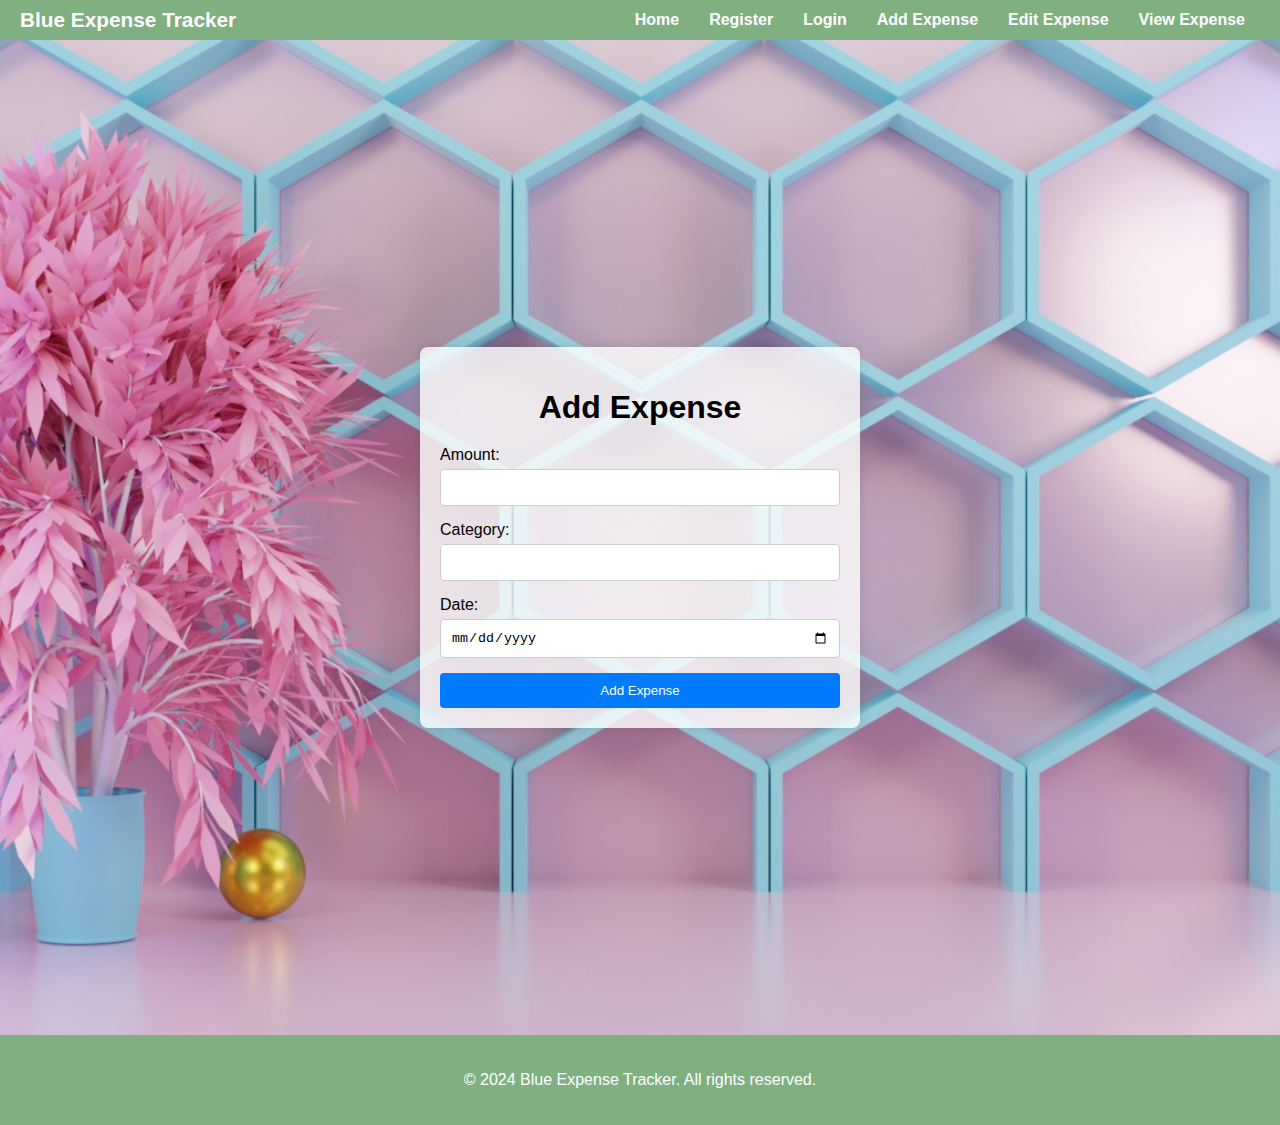
<file: add_expense.html>
<!DOCTYPE html>
<html lang="en">
<head>
    <meta charset="UTF-8">
    <meta name="viewport" content="width=device-width, initial-scale=1.0">
    <title>Add Expense - Expense Tracker</title>
    <link rel="stylesheet" href="css/add_expense.css">
    <link rel="stylesheet" href="css/index.css" type="text/css">
</head>
<body>
    <header>
        <div class="brand">Blue Expense Tracker</div>
        <nav>
            <div class="menu-toggle">
                <div></div>
                <div></div>
                <div></div>
            </div>
            <ul>
                <li><a href="index.html">Home</a></li>
                <li><a href="register.html">Register</a></li>
                <li><a href="login.html">Login</a></li>
                <li><a href="add_expense.html">Add Expense</a></li>
                <li><a href="edit_expense.html">Edit Expense</a></li>
                <li><a href="view_expense.html">View Expense</a></li>
            </ul>
        </nav>
    </header>
    <main class="add_expense-page">
        <div class="add_expense-hero">
            <div class="add_expense-form-container">
                <h1>Add Expense</h1>
                <form action="#" method="post">
                    <div class="form-group">
                        <label for="amount">Amount:</label>
                        <input type="number" id="amount" name="amount" required>
                    </div>
                    <div class="form-group">
                        <label for="category">Category:</label>
                        <input type="text" id="category" name="category" required>
                    </div>
                    <div class="form-group">
                        <label for="date">Date:</label>
                        <input type="date" id="date" name="date" required>
                    </div>
                    <div>
                        <button type="submit">Add Expense</button>
                    </div>
                </form>
            </div>
        </div>
    </main>
    <footer>
        <p>&copy; 2024 Blue Expense Tracker. All rights reserved.</p>
    </footer>
    <script>
        document.querySelector('.menu-toggle').addEventListener('click', () => {
            document.querySelector('nav ul').classList.toggle('active');
        });
    </script>
</body>
</html>
</file>
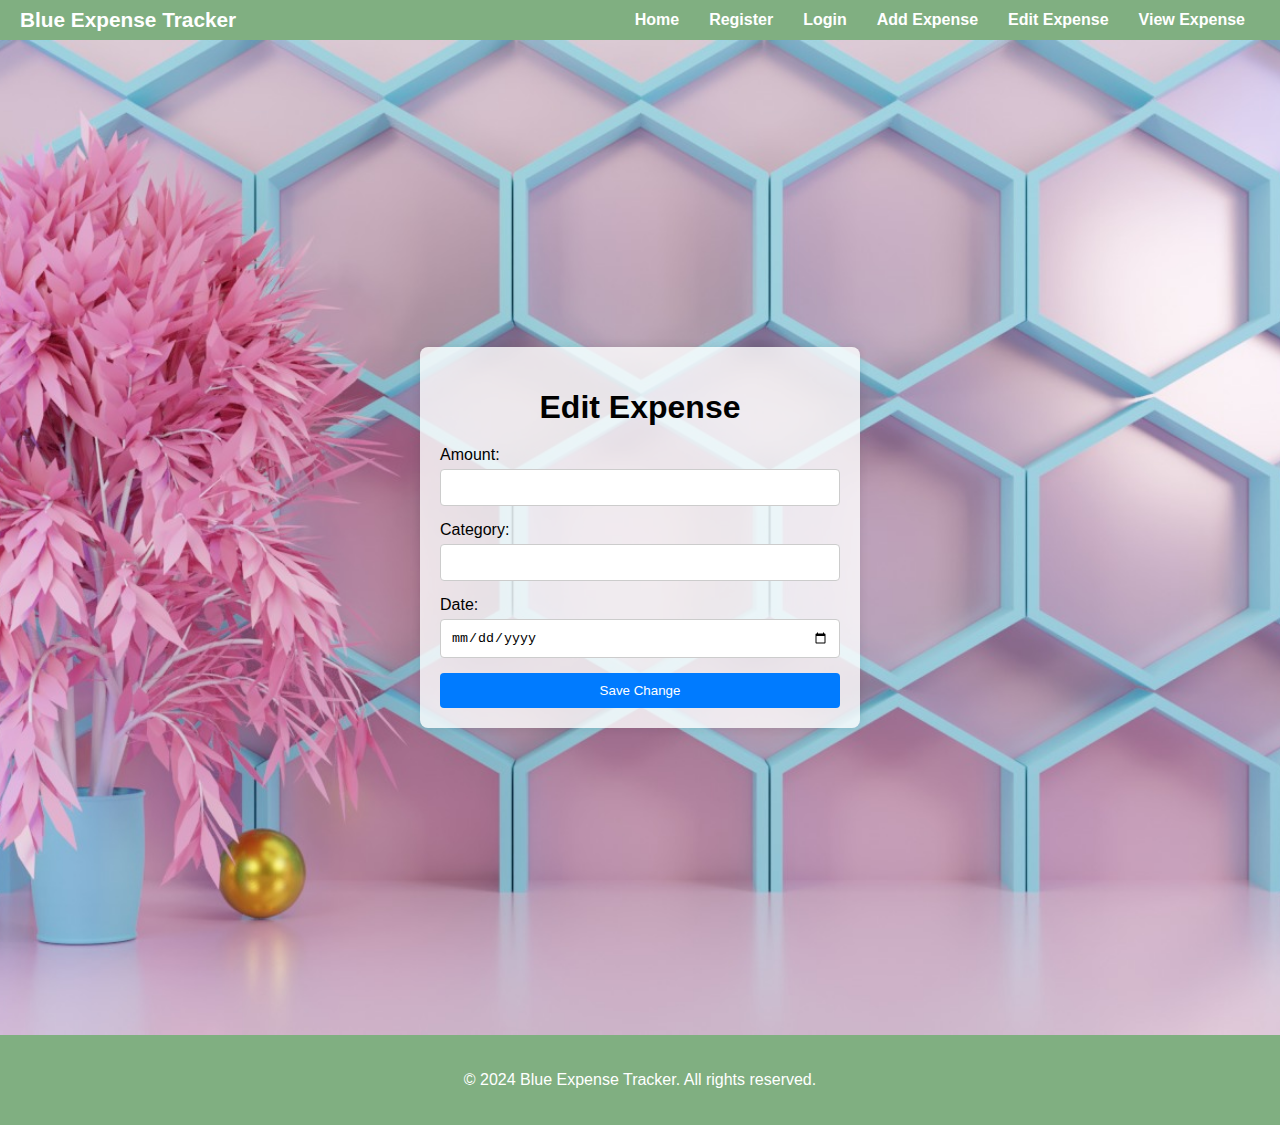
<file: edit_expense.html>
<!DOCTYPE html>
<html lang="en">
<head>
    <meta charset="UTF-8">
    <meta name="viewport" content="width=device-width, initial-scale=1.0">
    <title>Add Expense - Expense Tracker</title>
    <link rel="stylesheet" href="css/add_expense.css">
    <link rel="stylesheet" href="css/index.css" type="text/css">
</head>
<body>
    <header>
        <div class="brand">Blue Expense Tracker</div>
        <nav>
            <div class="menu-toggle">
                <div></div>
                <div></div>
                <div></div>
            </div>
            <ul>
                <li><a href="index.html">Home</a></li>
                <li><a href="#active">Register</a></li>
                <li><a href="login.html">Login</a></li>
                <li><a href="add_expense.html">Add Expense</a></li>
                <li><a href="edit_expense.html">Edit Expense</a></li>
                <li><a href="view_expense.html">View Expense</a></li>
            </ul>
        </nav>
    </header>
    <main class="edit_expense-page">
        <div class="edit_expense-hero">
            <div class="edit_expense-form-container">
                <h1>Edit Expense</h1>
                <form action="#" method="post">
                    <div class="form-group">
                        <label for="amount">Amount:</label>
                        <input type="number" id="amount" name="amount" required>
                    </div>
                    <div class="form-group">
                        <label for="category">Category:</label>
                        <input type="text" id="category" name="category" required>
                    </div>
                    <div class="form-group">
                        <label for="date">Date:</label>
                        <input type="date" id="date" name="date" required>
                    </div>
                    <div>
                        <button type="submit">Save Change</button>
                    </div>
                </form>
            </div>
        </div>
    </main>
    <footer>
        <p>&copy; 2024 Blue Expense Tracker. All rights reserved.</p>
    </footer>
    <script>
        document.querySelector('.menu-toggle').addEventListener('click', () => {
            document.querySelector('nav ul').classList.toggle('active');
        });
    </script>
</body>
</html>
</file>
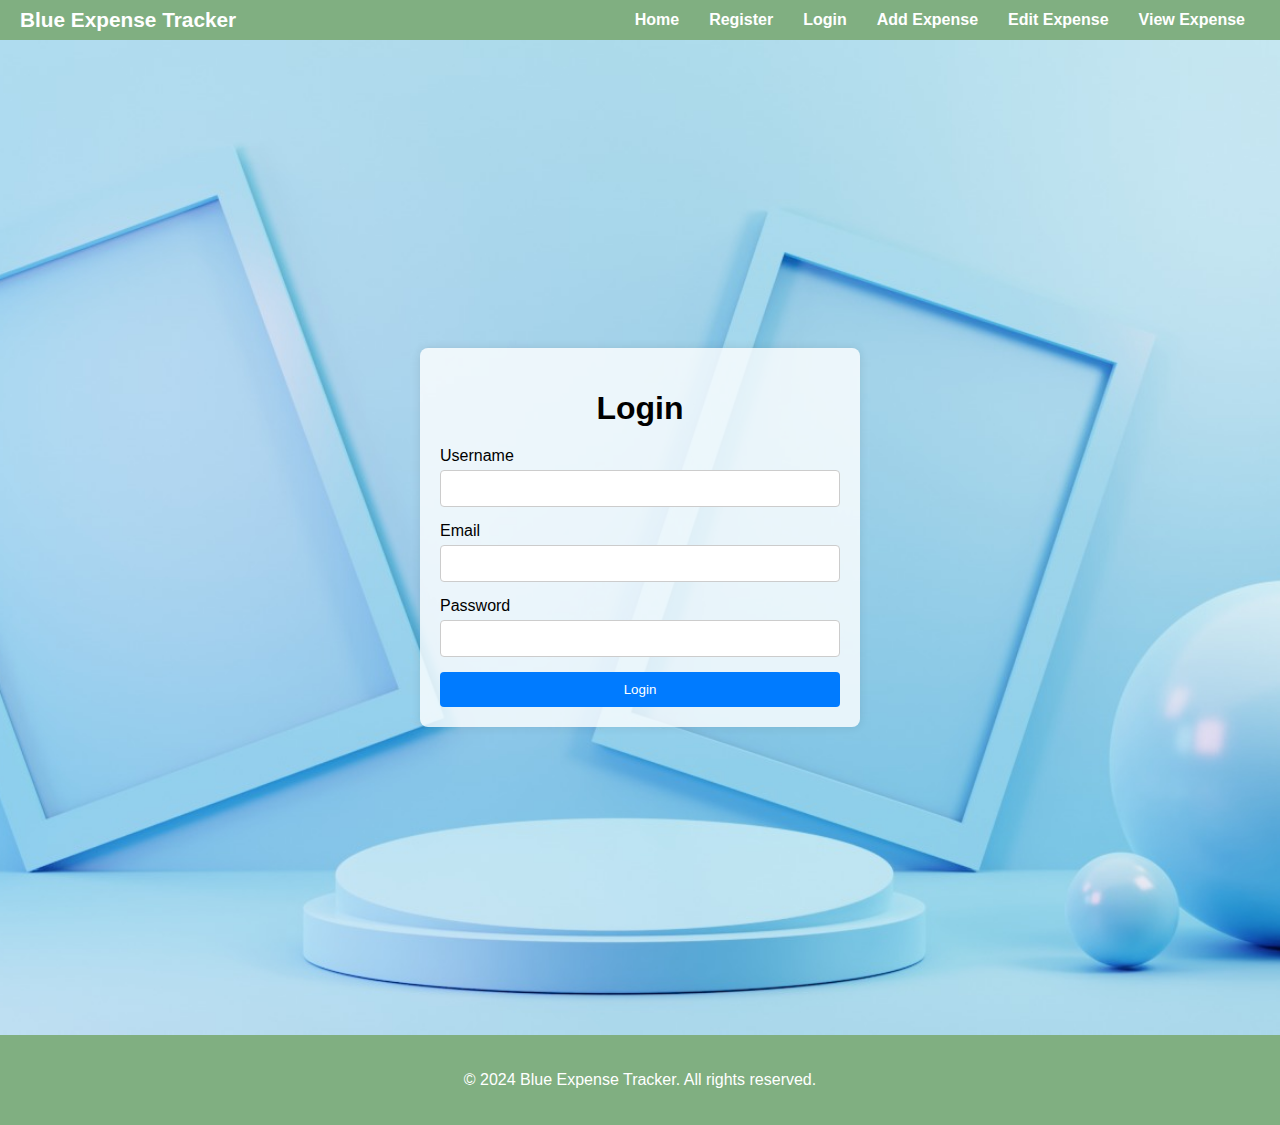
<file: login.html>
<!DOCTYPE html>
<html lang="en">
<head>
    <meta charset="UTF-8">
    <meta name="viewport" content="width=device-width, initial-scale=1.0">
    <title>Login - Blue Expense Tracker</title>
    <link rel="stylesheet" href="css/login.css">
    <link rel="stylesheet" href="css/index.css" type="text/css">
</head>
<body>
    <header>
        <div class="brand">Blue Expense Tracker</div>
        <nav>
            <div class="menu-toggle">
                <div></div>
                <div></div>
                <div></div>
            </div>
            <ul>
                <li><a href="index.html">Home</a></li>
                <li><a href="register.html">Register</a></li>
                <li><a href="#active">Login</a></li>
                <li><a href="add_expense.html">Add Expense</a></li>
                <li><a href="edit_expense.html">Edit Expense</a></li>
                <li><a href="view_expense.html">View Expense</a></li>
            </ul>
        </nav>
    </header>
    <main class="login-page">
        <div class="login-hero">
            <div class="login-form-container">
                <h1>Login</h1>
                <form>
                    <div class="form-group">
                        <label for="username">Username</label>
                        <input type="text" id="username" name="username" required>
                    </div>
                    <div class="form-group">
                        <label for="email">Email</label>
                        <input type="email" id="email" name="email" required>
                    </div>
                    <div class="form-group">
                        <label for="password">Password</label>
                        <input type="password" id="password" name="password" required>
                    </div>
                    <button type="submit">Login</button>
                </form>
            </div>
        </div>
    </main>
    <footer>
        <p>&copy; 2024 Blue Expense Tracker. All rights reserved.</p>
    </footer>
    <script>
        document.querySelector('.menu-toggle').addEventListener('click', () => {
            document.querySelector('nav ul').classList.toggle('active');
        });
    </script>
</body>
</html>
</file>
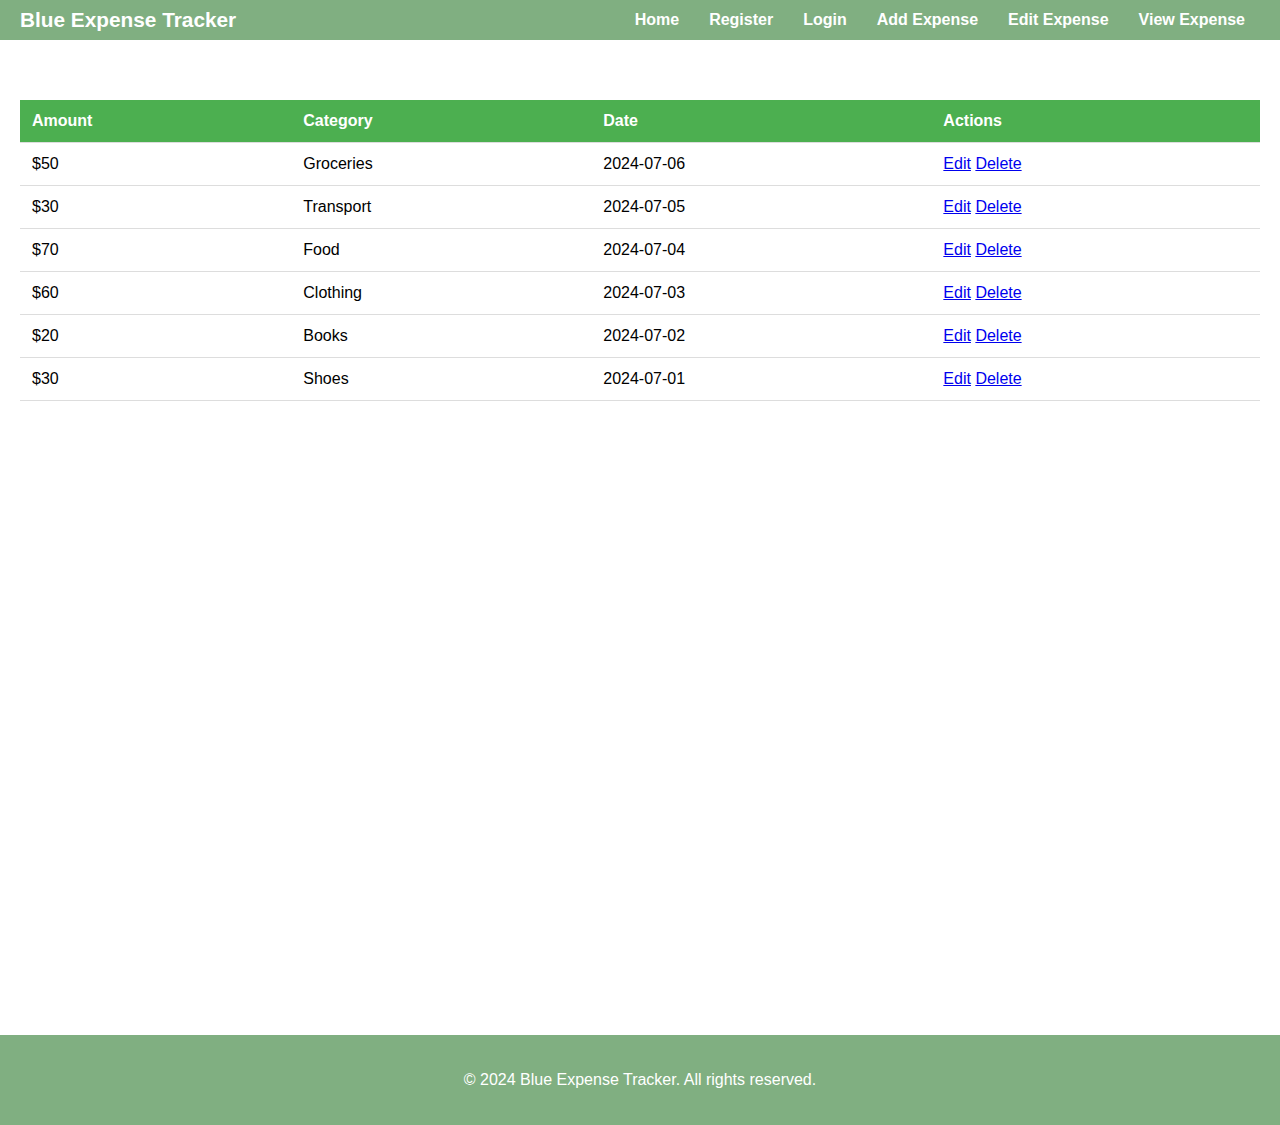
<file: view_expense.html>
<!DOCTYPE html>
<html lang="en">
<head>
    <meta charset="UTF-8">
    <meta name="viewport" content="width=device-width, initial-scale=1.0">
    <title>View Expense - Expense Tracker</title>
    <link rel="stylesheet" href="css/view_expense.css">
    <link rel="stylesheet" href="css/index.css" type="text/css">
</head>
<body>
    <header>
        <div class="brand">Blue Expense Tracker</div>
        <nav>
            <div class="menu-toggle">
                <div></div>
                <div></div>
                <div></div>
            </div>
            <ul>
                <li><a href="index.html">Home</a></li>
                <li><a href="register.html">Register</a></li>
                <li><a href="login.html">Login</a></li>
                <li><a href="add_expense.html">Add Expense</a></li>
                <li><a href="edit_expense.html">Edit Expense</a></li>
                <li><a href="view_expense.html">View Expense</a></li>
            </ul>
        </nav>
    </header>
    <main>
        <section>
            <table>
                <thead>
                    <tr>
                        <th>Amount</th>
                        <th>Category</th>
                        <th>Date</th>
                        <th>Actions</th>
                    </tr>
                </thead>
                <tbody>
                    <tr>
                        <td>$50</td>
                        <td>Groceries</td>
                        <td>2024-07-06</td>
                        <td>
                            <a href="edit_expense.html">Edit</a>
                            <a href="#">Delete</a>
                        </td>
                    </tr>
                    <tr>
                        <td>$30</td>
                        <td>Transport</td>
                        <td>2024-07-05</td>
                        <td>
                            <a href="edit_expense.html">Edit</a>
                            <a href="#">Delete</a>
                        </td>
                    </tr>
                    <tr>
                        <td>$70</td>
                        <td>Food</td>
                        <td>2024-07-04</td>
                        <td>
                            <a href="edit_expense.html">Edit</a>
                            <a href="#">Delete</a>
                        </td>
                    </tr>
                    <tr>
                        <td>$60</td>
                        <td>Clothing</td>
                        <td>2024-07-03</td>
                        <td>
                            <a href="edit_expense.html">Edit</a>
                            <a href="#">Delete</a>
                        </td>
                    </tr>
                    <tr>
                        <td>$20</td>
                        <td>Books</td>
                        <td>2024-07-02</td>
                        <td>
                            <a href="edit_expense.html">Edit</a>
                            <a href="#">Delete</a>
                        </td>
                    </tr>
                    <tr>
                        <td>$30</td>
                        <td>Shoes</td>
                        <td>2024-07-01</td>
                        <td>
                            <a href="edit_expense.html">Edit</a>
                            <a href="#">Delete</a>
                        </td>
                    </tr>
                </tbody>
            </table>
        </section>
    </main>    
    <footer>
        <p>&copy; 2024 Blue Expense Tracker. All rights reserved.</p>
    </footer>
    <script>
        document.querySelector('.menu-toggle').addEventListener('click', () => {
            document.querySelector('nav ul').classList.toggle('active');
        });
    </script>
</body>
</html>
</file>
<file: css/add_expense.css>
html, body {
    height: 100%;
    margin: 0;
    padding: 0;
    font-family: sans-serif;
    overflow-x: hidden;
}

main.edit_expense-page,
main.add_expense-page {
    display: flex;
    justify-content: center;
    align-items: center;
    background-size: cover;
    min-height: 100vh;
}

.edit_expense-hero,
.add_expense-hero {
    width: 100%;
    height: 100%;
    background: url('../images/expense.jpg') no-repeat center center/cover;
    display: flex;
    justify-content: center;
    align-items: center;
    padding: 20px;
    box-sizing: border-box;
    margin-bottom: -80px;
}

.edit_expense-form-container,
.add_expense-form-container {
    background: rgba(255, 255, 255, 0.8);
    padding: 20px;
    border-radius: 8px;
    box-shadow: 0 0 10px rgba(0, 0, 0, 0.1);
    max-width: 400px;
    width: 100%;
}

.edit_expense-form-container h1,
.add_expense-form-container h1 {
    margin-bottom: 20px;
    text-align: center;
}

.form-group {
    margin-bottom: 15px;
}

.form-group label {
    display: block;
    margin-bottom: 5px;
}

.form-group input[type="text"],
.form-group input[type="number"],
.form-group input[type="date"] {
    width: 100%;
    padding: 10px;
    border: 1px solid #ccc;
    border-radius: 4px;
    box-sizing: border-box;
}

.form-group input[type="checkbox"] {
    margin-right: 10px;
}

button[type="submit"] {
    width: 100%;
    padding: 10px;
    background-color: #007BFF;
    color: white;
    border: none;
    border-radius: 4px;
    cursor: pointer;
}

button[type="submit"]:hover {
    background-color: #0056b3;
}

/* Media Queries for Responsiveness */
@media (max-width: 768px) {
    .edit_expense-form-container,
    .add_expense-form-container {
        padding: 15px;
    }
}

@media (max-width: 480px) {
    .edit_expense-form-container,
    .add_expense-form-container {
        padding: 10px;
    }
    
    .form-group input[type="text"],
    .form-group input[type="number"],
    .form-group input[type="date"] {
        padding: 8px;
    }

    button[type="submit"] {
        padding: 8px;
    }
}
</file>
<file: css/index.css>
body {
    height: 125vh;
    margin: 0;
    padding: 0;
    background-size: cover;
    font-family: sans-serif;
    display: flex;
    flex-direction: column;
    min-height: 100vh;
}

header {
    background-color: #80AF81;
    position: fixed;
    left: 0;
    right: 0;
    top: 0;
    height: 40px;
    display: flex;
    align-items: center;
    box-shadow: 0 0 25px 9 black;
    justify-content: space-between;
    padding: 0 20px;
    z-index: 1000;
}
.brand {
    color: white;
    font-weight: bold;
    font-size: 1.3em;
}
nav {
    display: flex;
    align-items: center;
}
nav ul {
    display: flex;
    list-style: none;
    padding: 0;
    margin: 0;
}
nav ul li {
    margin: 0 10px;
}
nav ul li a {
    color: rgb(255, 255, 255);
    font-weight: bold;
    text-decoration: none;
    padding: 5px;
}
.menu-toggle {
    display: none;
    flex-direction: column;
    cursor: pointer;
}
.menu-toggle div {
    width: 25px;
    height: 3px;
    background-color: white;
    margin: 4px 0;
}
/* Hero section */
.hero {
    position: relative;
    width: 100%;
    height: calc(100vh - 40px); /* Adjusting for the navbar height */
    display: flex;
    justify-content: center;
    align-items: center;
    margin: 0;
}
.hero::before {
    content: "";
    position: absolute;
    top: 40px;
    left: 0;
    width: 100%;
    height: 100%;
    background: url(images/mountain.jpg);
    background-repeat: no-repeat;
    background-size: cover;
    background-position: center center;
    filter: brightness(60%);
}
.hero-content {
    position: relative; 
    font-family: "Monserrat", sans-serif;
    color: white;
    text-align: center;
    margin: 0.625rem;
}
.hero-title {
    font-size: 3rem;
    font-weight: 600;
    margin-bottom: 0;
}
.hero-subtitle {
    font-size: 2rem;
    font-weight: 200;
    margin-top: 1rem;
}
.hero-content button {
    padding: 10px;
    margin: 10px auto;
    border: none;
    border-radius: 5px;
    background-color: #508D4E;
    color: white;
    font-weight: bold;
    cursor: pointer;
    box-sizing: border-box;
}
.hero-content button:hover {
    background-color: #406d3d;
}
.bordered-text {
    display: inline-block;
    border: 1px solid black;
    padding: 5px;
    color: #FCDC94;
}

main {
    flex: 1;
}

/* Footer section */
footer {
    background-color: #80AF81;
    margin-top: 40px;
    color: white;
    text-align: center;
    padding: 20px 0;
    width: 100%;
}

.footer-content {
    display: flex;
    flex-direction: column;
    align-items: center;
    flex-wrap: wrap;
    padding: 20px;
}

.social-media {
    margin-bottom: 20px;
}

.social-media a {
    margin: 0 10px;
}

.social-media img {
    width: 30px;
    height: 30px;
}

.contact-form {
    width: 80%;
    max-width: 500px;
}

.contact-form h3 {
    margin-bottom: 10px;
}

.contact-form form {
    display: flex;
    flex-direction: column;
}

.contact-form input,
.contact-form textarea {
    width: calc(100% - 20px);
    padding: 10px;
    margin: 5px auto;
    border: none;
    border-radius: 5px;
    box-sizing: border-box;
}

.contact-form button {
    width: calc(100% - 20px);
    padding: 10px;
    margin: 10px auto;
    border: none;
    border-radius: 5px;
    background-color: #508D4E;
    color: white;
    font-weight: bold;
    cursor: pointer;
    box-sizing: border-box;
}

.contact-form button:hover {
    background-color: #406d3d;
}

@media (max-width: 768px) {
    nav ul {
        position: fixed;
        top: -120%;
        right: 0;
        background-color: #508D4E;
        width: 100%;
        height: 100vh;
        box-shadow: -2px 0 5px rgba(0,0,0,0.5);
        padding-top: 20px;
        flex-direction: column;
        transition: top 0.5s ease-in-out;
    }
    nav ul li {
        margin: 20px 0;
        text-align: center;
    }
    nav ul.active {
        top: 40px;
    }
    .menu-toggle {
        display: flex;
    }
    .footer-content {
        flex-direction: column;
        align-items: center;
    }
    
    .social-media {
        margin-bottom: 10px;
    }
    
    .social-media img {
        width: 25px;
        height: 25px;
    }
    
    .contact-form {
        width: 90%;
    }
}

/* Styles for view_expense.html 
td a {
    text-decoration: none;
    color: #333;
    padding: 5px 10px;
    border: 1px solid #333;
    transition: background-color 0.3s ease;
}

td a:hover {
    background-color: #333;
    color: #fff;
}

/* Responsive design
@media only screen and (max-width: 600px) {
    body {
        padding: 0 10px;
    }

    nav ul {
        flex-direction: column;
        align-items: center;
    }

    form input {
        width: calc(100% - 16px);
        Adjust for padding */
    }
}
/*
@media only screen and (max-width: 400px) {
    form input {
        width: calc(100% - 12px);
        /* Further adjustment for padding */
    }
}
</file>
<file: css/login.css>
html, body {
    height: 100%;
    margin: 0;
    padding: 0;
    font-family: sans-serif;
    overflow-x: hidden;
}

main.login-page {
    display: flex;
    justify-content: center;
    align-items: center;
    background-size: cover;
    min-height: 100vh;
}

.login-hero {
    width: 100%;
    height: 100%;
    background: url('../images/register.jpg') no-repeat center center/cover;
    display: flex;
    justify-content: center;
    align-items: center;
    padding: 20px;
    box-sizing: border-box;
    margin-bottom: -80px;
}

.login-form-container {
    background: rgba(255, 255, 255, 0.8);
    padding: 20px;
    border-radius: 8px;
    box-shadow: 0 0 10px rgba(0, 0, 0, 0.1);
    max-width: 400px;
    width: 100%;
}

.login-form-container h1 {
    margin-bottom: 20px;
    text-align: center;
}

.form-group {
    margin-bottom: 15px;
}

.form-group label {
    display: block;
    margin-bottom: 5px;
}

.form-group input[type="text"],
.form-group input[type="email"],
.form-group input[type="password"],
.form-group input[type="date"] {
    width: 100%;
    padding: 10px;
    border: 1px solid #ccc;
    border-radius: 4px;
    box-sizing: border-box;
}

.form-group input[type="checkbox"] {
    margin-right: 10px;
}

button[type="submit"] {
    width: 100%;
    padding: 10px;
    background-color: #007BFF;
    color: white;
    border: none;
    border-radius: 4px;
    cursor: pointer;
}

button[type="submit"]:hover {
    background-color: #0056b3;
}

/* Media Queries for Responsiveness */
@media (max-width: 768px) {
    .login-form-container {
        padding: 15px;
    }
}

@media (max-width: 480px) {
    .login-form-container {
        padding: 10px;
    }
    
    .form-group input[type="text"],
    .form-group input[type="email"],
    .form-group input[type="password"],
    .form-group input[type="date"] {
        padding: 8px;
    }

    button[type="submit"] {
        padding: 8px;
    }
}
</file>
<file: css/view_expense.css>
body {
    font-family: Arial, sans-serif;
    margin: 0;
    padding: 0;
}

main {
    margin-top: 80px;
    padding: 20px;
    box-sizing: border-box;
    overflow-x: auto; /* Enable horizontal scroll on smaller screens */
}

table {
    width: 100%;
    border-collapse: collapse;
    margin-bottom: 20px;
}

thead {
    background-color: #f2f2f2;
}

th, td {
    padding: 12px;
    text-align: left;
    border-bottom: 1px solid #ddd;
}

th {
    background-color: #4CAF50;
    color: white;
}

tr:hover {
    background-color: #f2f2f2;
}

/* Responsive adjustments */
@media (max-width: 768px) {
    table {
        overflow-x: auto; /* Enable horizontal scroll on smaller screens */
    }

    th, td {
        white-space: nowrap; /* Prevent text wrapping */
    }
}
</file>
